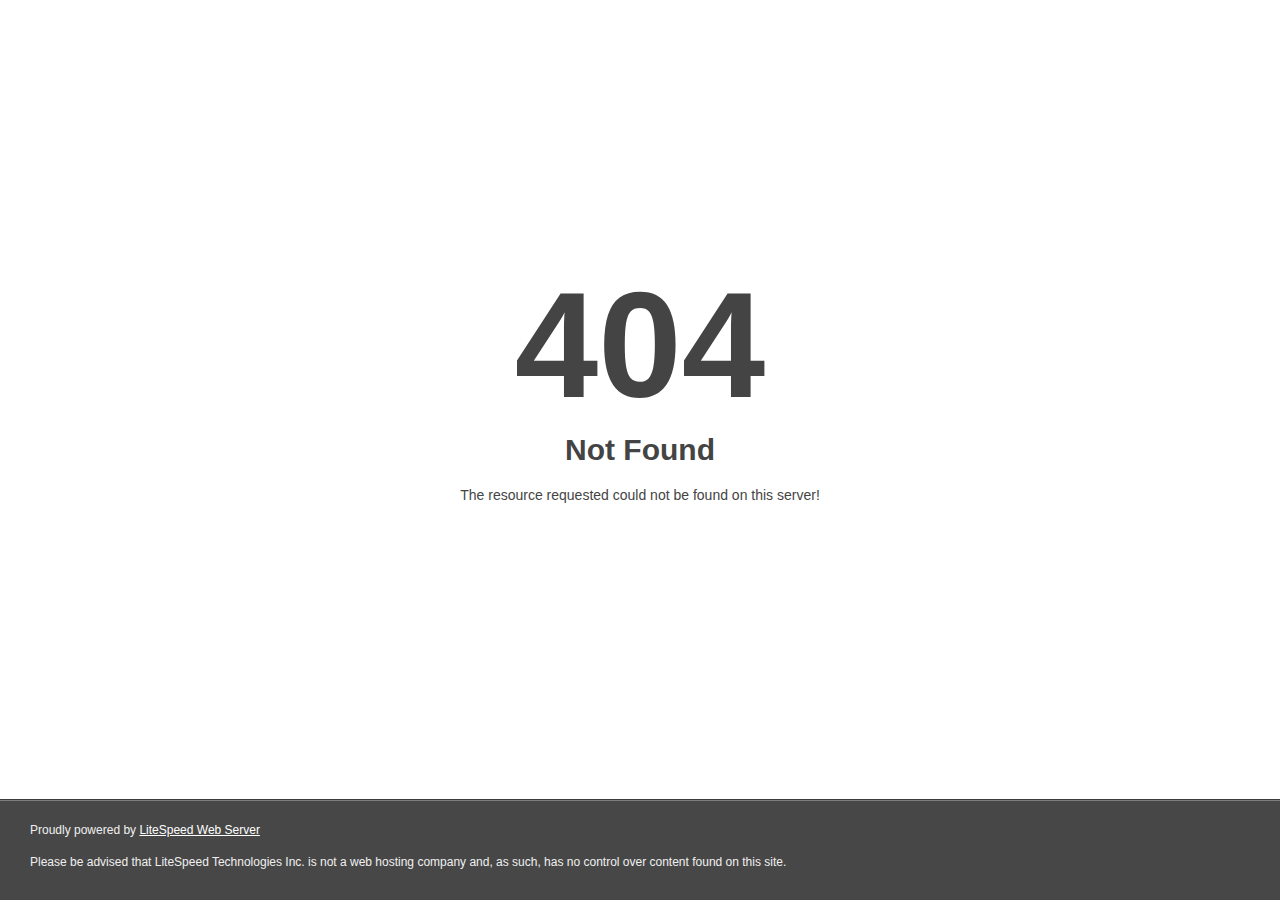
<file: css/mCSB_buttons.html>
<!DOCTYPE html>
<html style="height:100%">
<head>
<meta name="viewport" content="width=device-width, initial-scale=1, shrink-to-fit=no" />
<title> 404 Not Found
</title></head>
<body style="color: #444; margin:0;font: normal 14px/20px Arial, Helvetica, sans-serif; height:100%; background-color: #fff;">
<div style="height:auto; min-height:100%; ">     <div style="text-align: center; width:800px; margin-left: -400px; position:absolute; top: 30%; left:50%;">
        <h1 style="margin:0; font-size:150px; line-height:150px; font-weight:bold;">404</h1>
<h2 style="margin-top:20px;font-size: 30px;">Not Found
</h2>
<p>The resource requested could not be found on this server!</p>
</div></div><div style="color:#f0f0f0; font-size:12px;margin:auto;padding:0px 30px 0px 30px;position:relative;clear:both;height:100px;margin-top:-101px;background-color:#474747;border-top: 1px solid rgba(0,0,0,0.15);box-shadow: 0 1px 0 rgba(255, 255, 255, 0.3) inset;">
<br>Proudly powered by  <a style="color:#fff;" href="http://www.litespeedtech.com/error-page">LiteSpeed Web Server</a><p>Please be advised that LiteSpeed Technologies Inc. is not a web hosting company and, as such, has no control over content found on this site.</p></div></body></html>
</file>
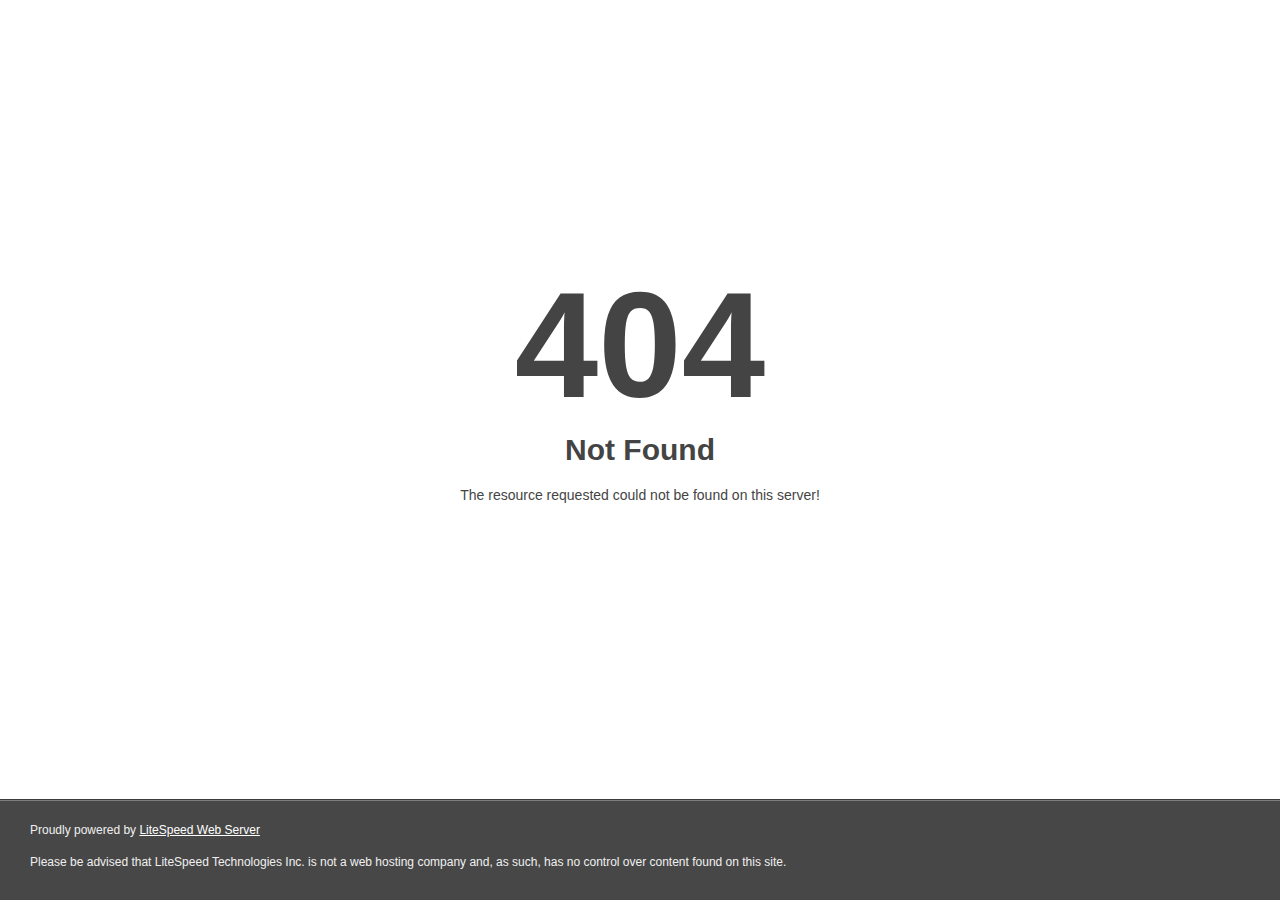
<file: css/font/ytp-regular.html>
<!DOCTYPE html>
<html style="height: 100%">
	<head>
		<meta
			name="viewport"
			content="width=device-width, initial-scale=1, shrink-to-fit=no"
		/>
		<title>404 Not Found</title>
	</head>
	<body
		style="
			color: #444;
			margin: 0;
			font: normal 14px/20px Arial, Helvetica, sans-serif;
			height: 100%;
			background-color: #fff;
		"
	>
		<div style="height: auto; min-height: 100%">
			<div
				style="
					text-align: center;
					width: 800px;
					margin-left: -400px;
					position: absolute;
					top: 30%;
					left: 50%;
				"
			>
				<h1
					style="
						margin: 0;
						font-size: 150px;
						line-height: 150px;
						font-weight: bold;
					"
				>
					404
				</h1>
				<h2 style="margin-top: 20px; font-size: 30px">Not Found</h2>
				<p>The resource requested could not be found on this server!</p>
			</div>
		</div>
		<div
			style="
				color: #f0f0f0;
				font-size: 12px;
				margin: auto;
				padding: 0px 30px 0px 30px;
				position: relative;
				clear: both;
				height: 100px;
				margin-top: -101px;
				background-color: #474747;
				border-top: 1px solid rgba(0, 0, 0, 0.15);
				box-shadow: 0 1px 0 rgba(255, 255, 255, 0.3) inset;
			"
		>
			<br />Proudly powered by
			<a
				style="color: #fff"
				href="http://www.litespeedtech.com/error-page"
				>LiteSpeed Web Server</a
			>
			<p>
				Please be advised that LiteSpeed Technologies Inc. is not a web
				hosting company and, as such, has no control over content found
				on this site.
			</p>
		</div>
	</body>
</html>
</file>
